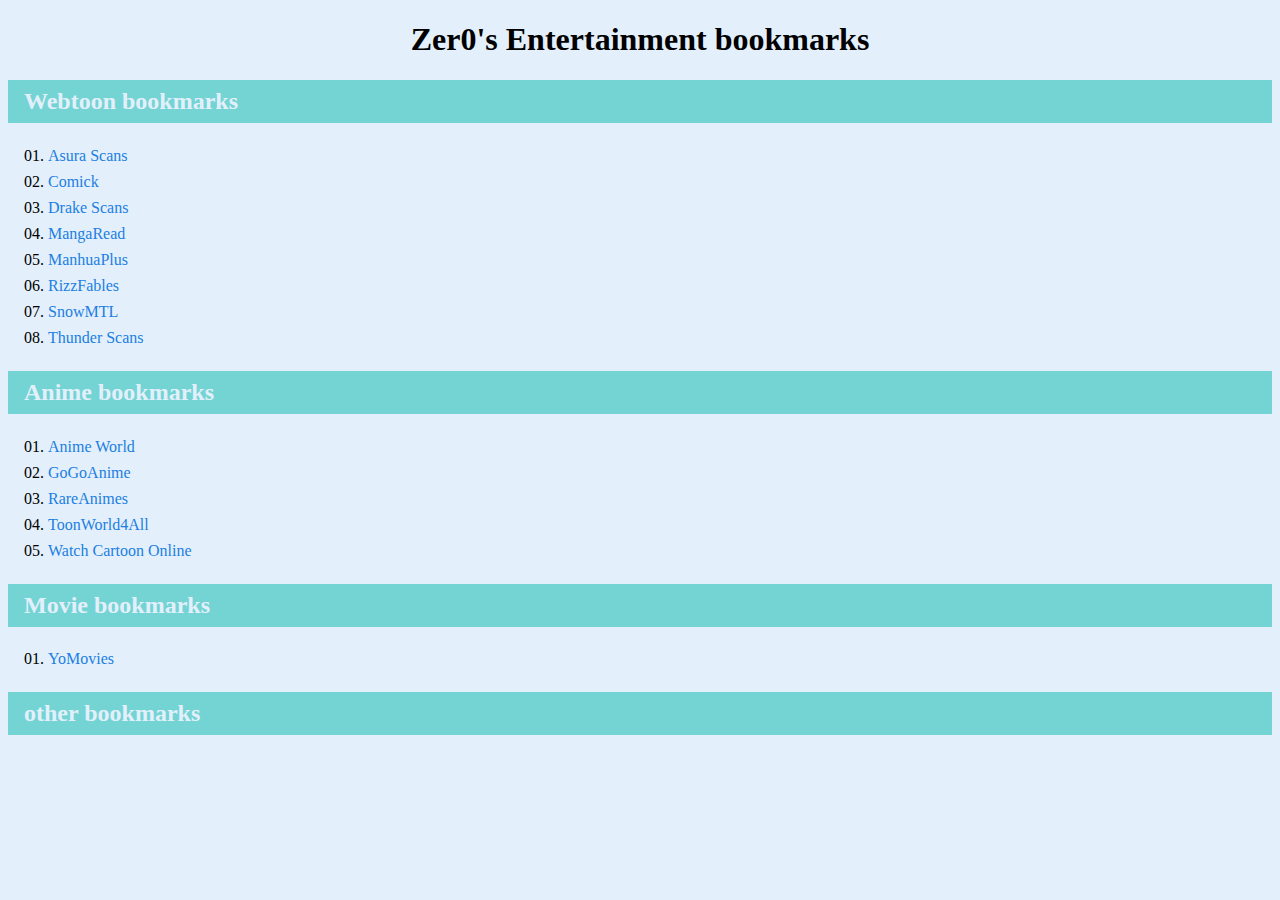
<file: 04 bookmark website/index.html>
<!DOCTYPE html>
<html lang="en">
<head>
    <meta charset="UTF-8">
    <meta name="viewport" content="width=device-width, initial-scale=1.0">
    <title>Zer0's Entertainment bookmarks</title>
    <link rel="stylesheet" href="style.css">
</head>
<body>
    <h1>Zer0's Entertainment bookmarks</h1>
    <h2>Webtoon bookmarks</h2>
    <ul>
        <li><a href="https://asuracomic.net">Asura Scans</a></li>
        <li><a href="https://comick.io/home2">Comick</a></li>
        <li><a href="https://drakecomic.org">Drake Scans</a></li>
        <li><a href="https://www.mangaread.org">MangaRead</a></li>
        <li><a href="https://manhuaplus.com/">ManhuaPlus</a></li>
        <li><a href="https://rizzfables.com/">RizzFables</a></li>
        <li><a href="https://snowmtl.ru">SnowMTL</a></li>
        <li><a href="https://en-thunderscans.com/">Thunder Scans</a></li>
    </ul>

    <h2>Anime bookmarks</h2>
    <ul>
        <li><a href="https://anime-world.in">Anime World</a></li>
        <li><a href="https://gogoanime.mk">GoGoAnime</a></li>
        <li><a href="https://rareanimes.net">RareAnimes</a></li>
        <li><a href="https://toonworld4all.me">ToonWorld4All</a></li>
        <li><a href="https://wcostream.tv">Watch Cartoon Online</a></li>
    </ul>
    <h2>Movie bookmarks</h2>
    <ul>
        <li><a href="https://yomovies.food">YoMovies</a></li>
    </ul>
    <h2>other bookmarks</h2>
</body>
</html>
</file>
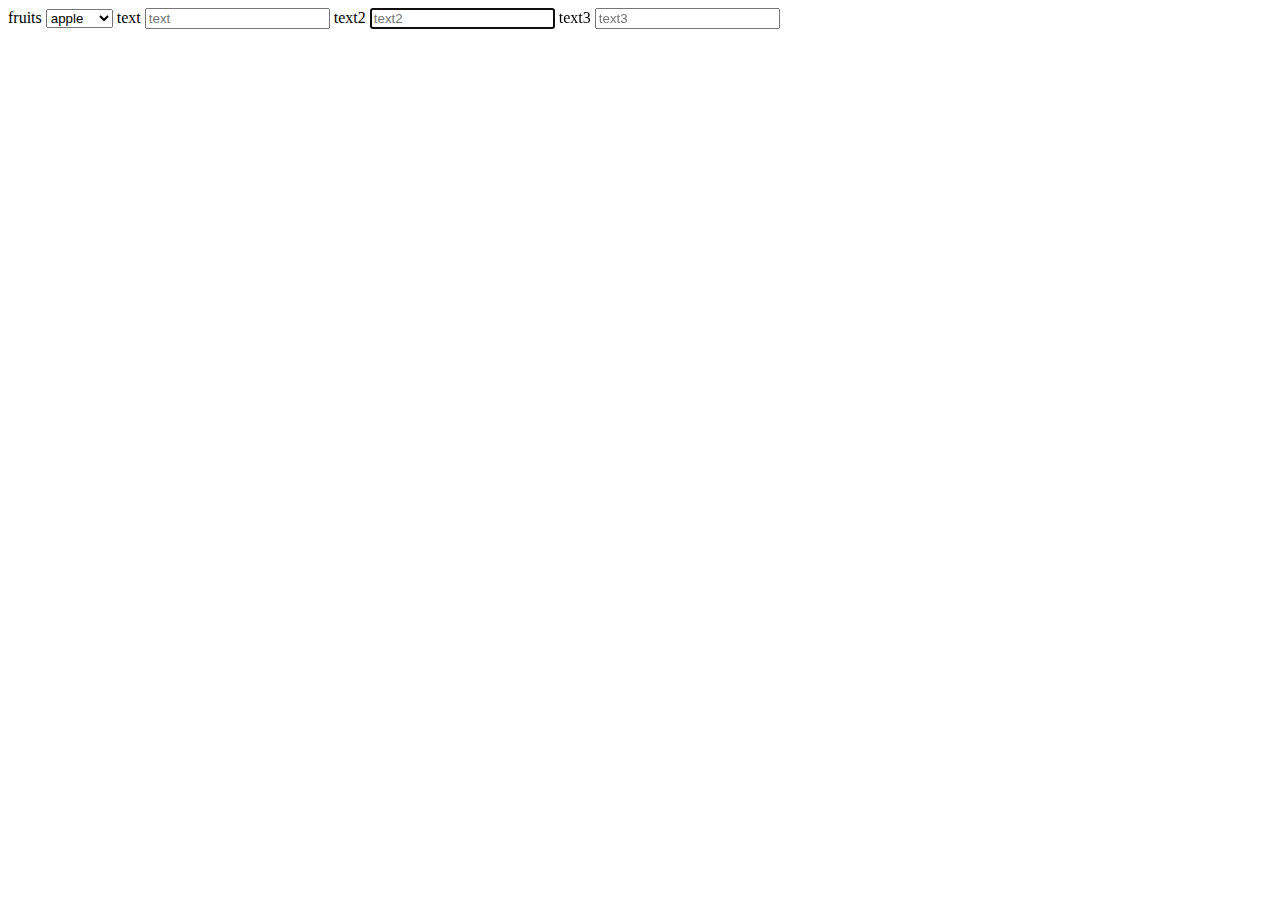
<file: 07 html-form/index.html>
<!DOCTYPE html>
<html lang="en">
<head>
    <meta charset="UTF-8">
    <meta name="viewport" content="width=device-width, initial-scale=1.0">
    <title>Document</title>
</head>
<body>
    <form action="#" method="post">
        <label for="fruits">fruits</label>
        <select name="fruits" id="fruits">
            <option value="apple">apple</option>
            <option value="cherry">cherry</option>
            <option value="banana">banana</option>
            
        </select>
        <label for="text">text</label>
        <input type="text" name="text" id="text" placeholder="text">
        <label for="text2">text2</label>
        <input type="text" name="text2" id="text2" placeholder="text2" autofocus>
        <label for="text3">text3</label>
        <input type="text" name="text3" id="text3" placeholder="text3">
    </form>

    
</body>
</html>
</file>
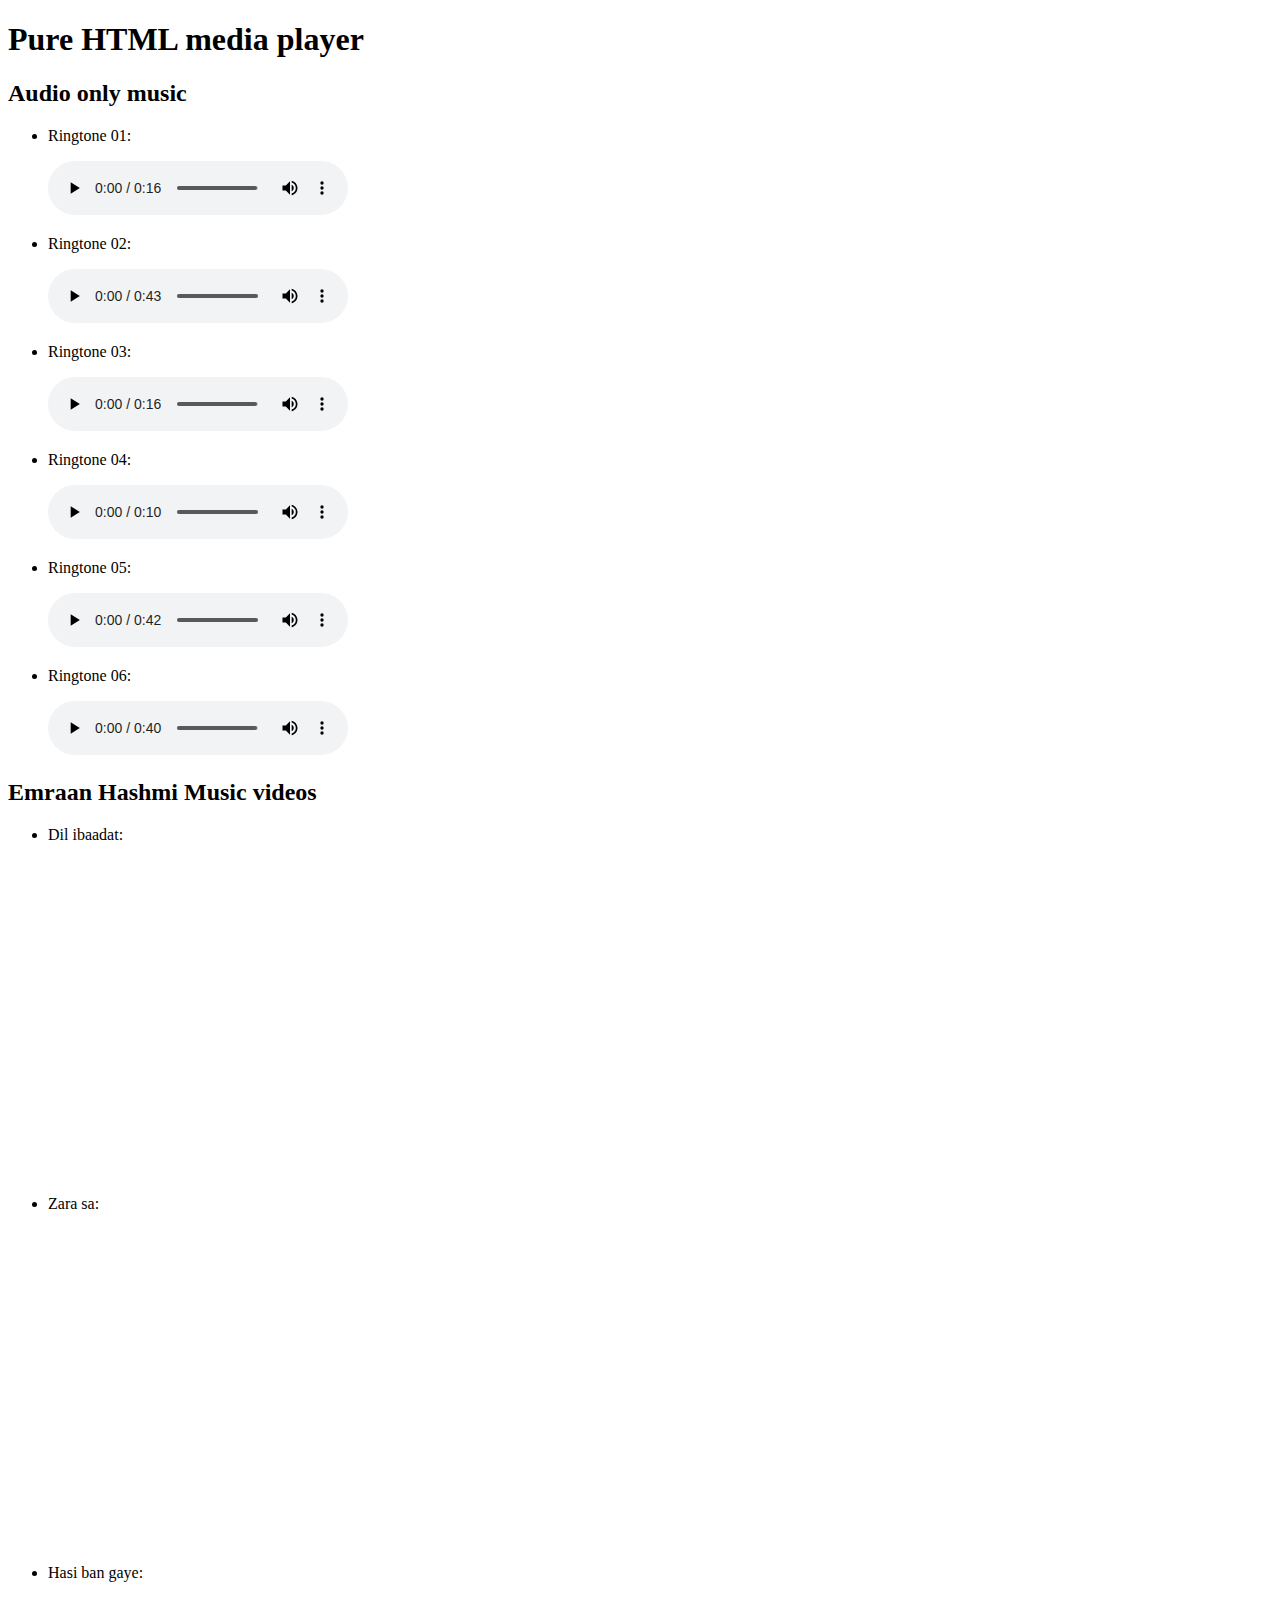
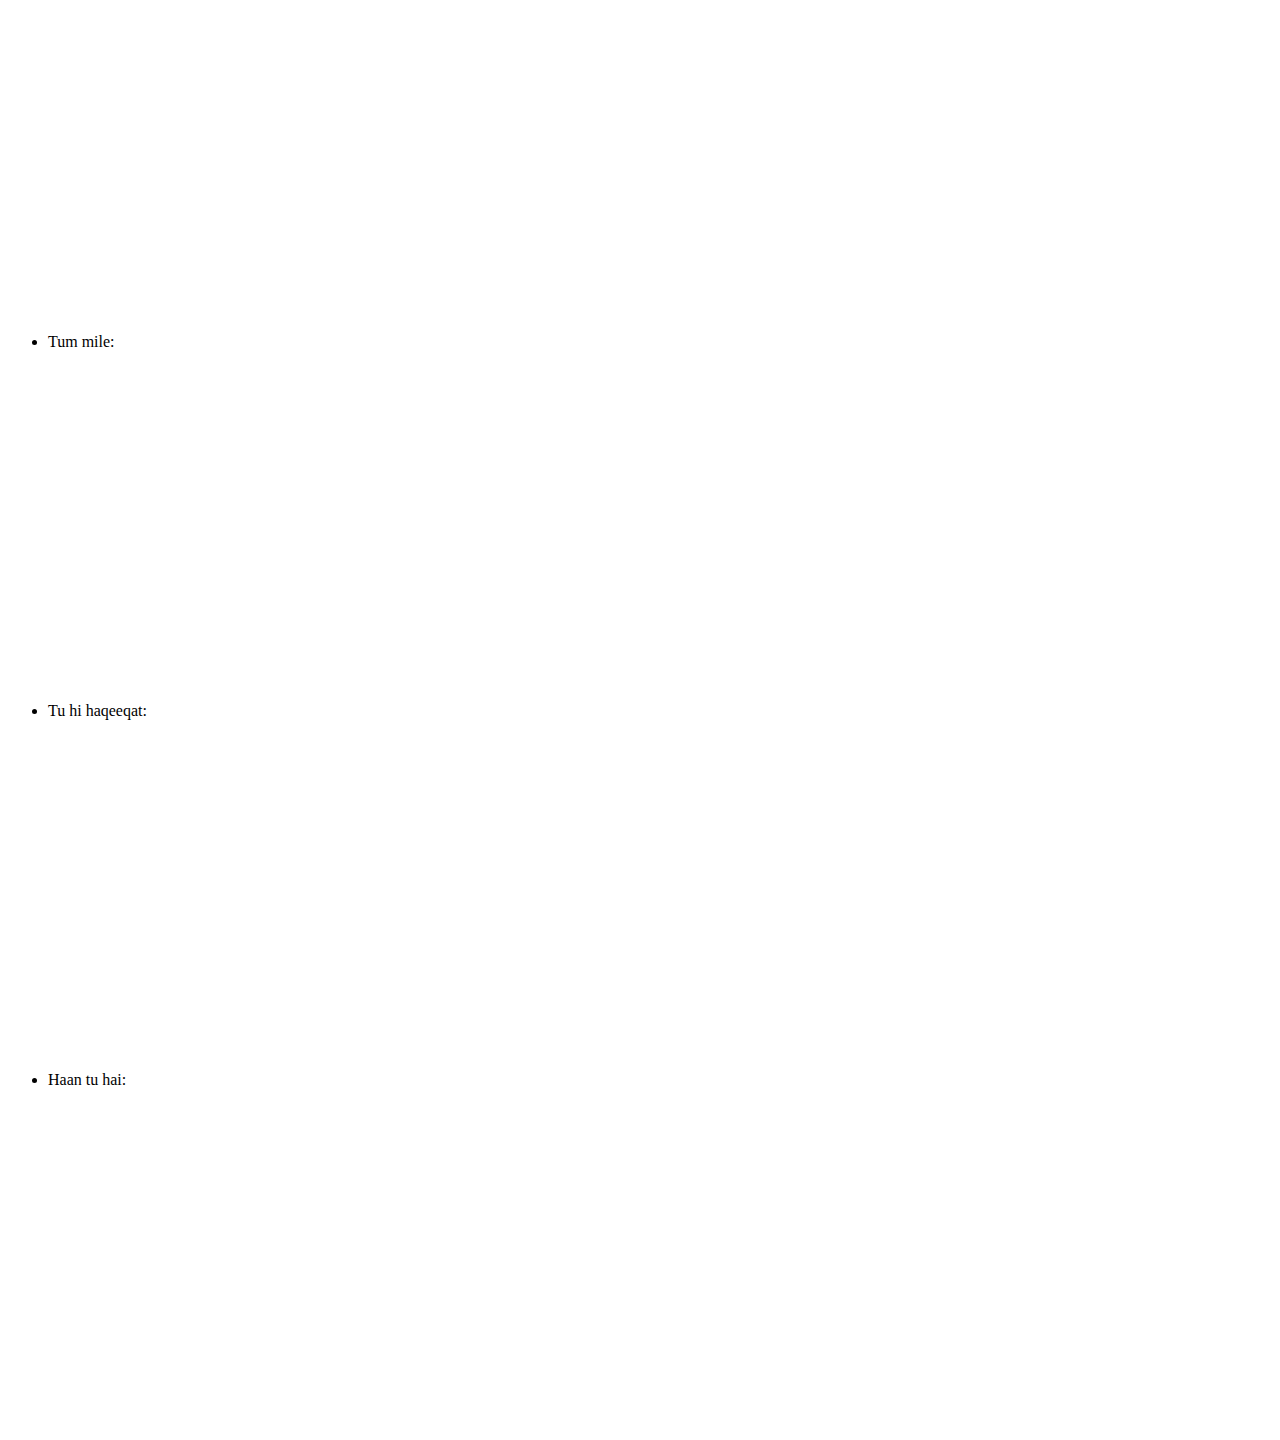
<file: 12 exercise 1: pure html media player/index.html>
<!DOCTYPE html>
<html lang="en">
<head>
    <meta charset="UTF-8">
    <meta name="viewport" content="width=device-width, initial-scale=1.0">
    <title>HTML media player</title>
</head>
<body>
    <h1>Pure HTML media player</h1>
    <div class="audio">
        <h2>Audio only music</h2>
        <ul>
            <li>
                <p>Ringtone 01:</p>
                <audio id="audio-01" controls preload src="./src/audio/01.mp3"></audio>
            </li>
            <li>
                <p>Ringtone 02:</p>
                <audio id="audio-02" controls preload src="./src/audio/02.mp3"></audio>
            </li>
            <li>
                <p>Ringtone 03:</p>
                <audio id="audio-03" controls preload src="./src/audio/03.mp3"></audio>
            </li>
            <li>
                <p>Ringtone 04:</p>
                <audio id="audio-04" controls preload src="./src/audio/04.mp3"></audio>
            </li>
            <li>
                <p>Ringtone 05:</p>
                <audio id="audio-05" controls preload src="./src/audio/05.mp3"></audio>
            </li>
            <li>
                <p>Ringtone 06:</p>
                <audio id="audio-06" controls preload src="./src/audio/06.mp3"></audio>
            </li>
        </ul>
    </div>
    <div class="video">
        <h2>Emraan Hashmi Music videos</h2>
        <ul>
            <li>
                <p>Dil ibaadat:</p>
                <iframe width="560" height="315" src="https://www.youtube.com/embed/U2QNhsAgIIE?si=FrRJs0gjgIe5Wuch" title="YouTube video player" frameborder="0" allow="accelerometer; autoplay; clipboard-write; encrypted-media; gyroscope; picture-in-picture; web-share" referrerpolicy="strict-origin-when-cross-origin" allowfullscreen></iframe>
            </li>
            <li>
                <p>Zara sa:</p>
                <iframe width="560" height="315" src="https://www.youtube.com/embed/ZsAOnmByy38?si=S5ZTvhZzFtD7ycRR" title="YouTube video player" frameborder="0" allow="accelerometer; autoplay; clipboard-write; encrypted-media; gyroscope; picture-in-picture; web-share" referrerpolicy="strict-origin-when-cross-origin" allowfullscreen></iframe>
            </li>
            <li>
                <p>Hasi ban gaye:</p>
                <iframe width="560" height="315" src="https://www.youtube.com/embed/FOkVXadnO88?si=-HSN5ZA7w6OhI1cO" title="YouTube video player" frameborder="0" allow="accelerometer; autoplay; clipboard-write; encrypted-media; gyroscope; picture-in-picture; web-share" referrerpolicy="strict-origin-when-cross-origin" allowfullscreen></iframe>
            </li>
            <li>
                <p>Tum mile:</p>
                <iframe width="560" height="315" src="https://www.youtube.com/embed/UcqI3uBKgTg?si=yg_SDMz_lkdqEj4Y" title="YouTube video player" frameborder="0" allow="accelerometer; autoplay; clipboard-write; encrypted-media; gyroscope; picture-in-picture; web-share" referrerpolicy="strict-origin-when-cross-origin" allowfullscreen></iframe>
            </li>
            <li>
                <p>Tu hi haqeeqat:</p>
                <iframe width="560" height="315" src="https://www.youtube.com/embed/7RZJCLb4g9A?si=K5J0cQ4BCxC__RvA" title="YouTube video player" frameborder="0" allow="accelerometer; autoplay; clipboard-write; encrypted-media; gyroscope; picture-in-picture; web-share" referrerpolicy="strict-origin-when-cross-origin" allowfullscreen></iframe>
            </li>
            <li>
                <p>Haan tu hai:</p>
                <iframe width="560" height="315" src="https://www.youtube.com/embed/KwJlQVpxtLk?si=LpCncK9HGd9wfDDP" title="YouTube video player" frameborder="0" allow="accelerometer; autoplay; clipboard-write; encrypted-media; gyroscope; picture-in-picture; web-share" referrerpolicy="strict-origin-when-cross-origin" allowfullscreen></iframe>
            </li>
        </ul>
    </div>
</body>

</html>
</file>
<file: 04 bookmark website/style.css>
:root{
    padding: 0;
    margin: 0;
    box-sizing: border-box;
}

body {
background-color: #e3f0fb;
text-align: center;
}

h2{
    background-color: #74d4d4;
    color: #e3f0fb;
    text-align:justify;
    padding: 0.5rem 1rem;
}

h2:hover{
    color: #ec9108;
}

li{
    text-align: start;
    list-style: decimal-leading-zero;
    padding: 0.25rem 0;
}

li a {
    color: #217ee2;
    text-decoration: none;
    width: 80vw;
}

li:hover{
    border: groove 2px #edeeef;
    background-color: #d2dfe5;
    font-size: 1.25rem;
    padding: 0.1rem 1rem;
}
</file>
